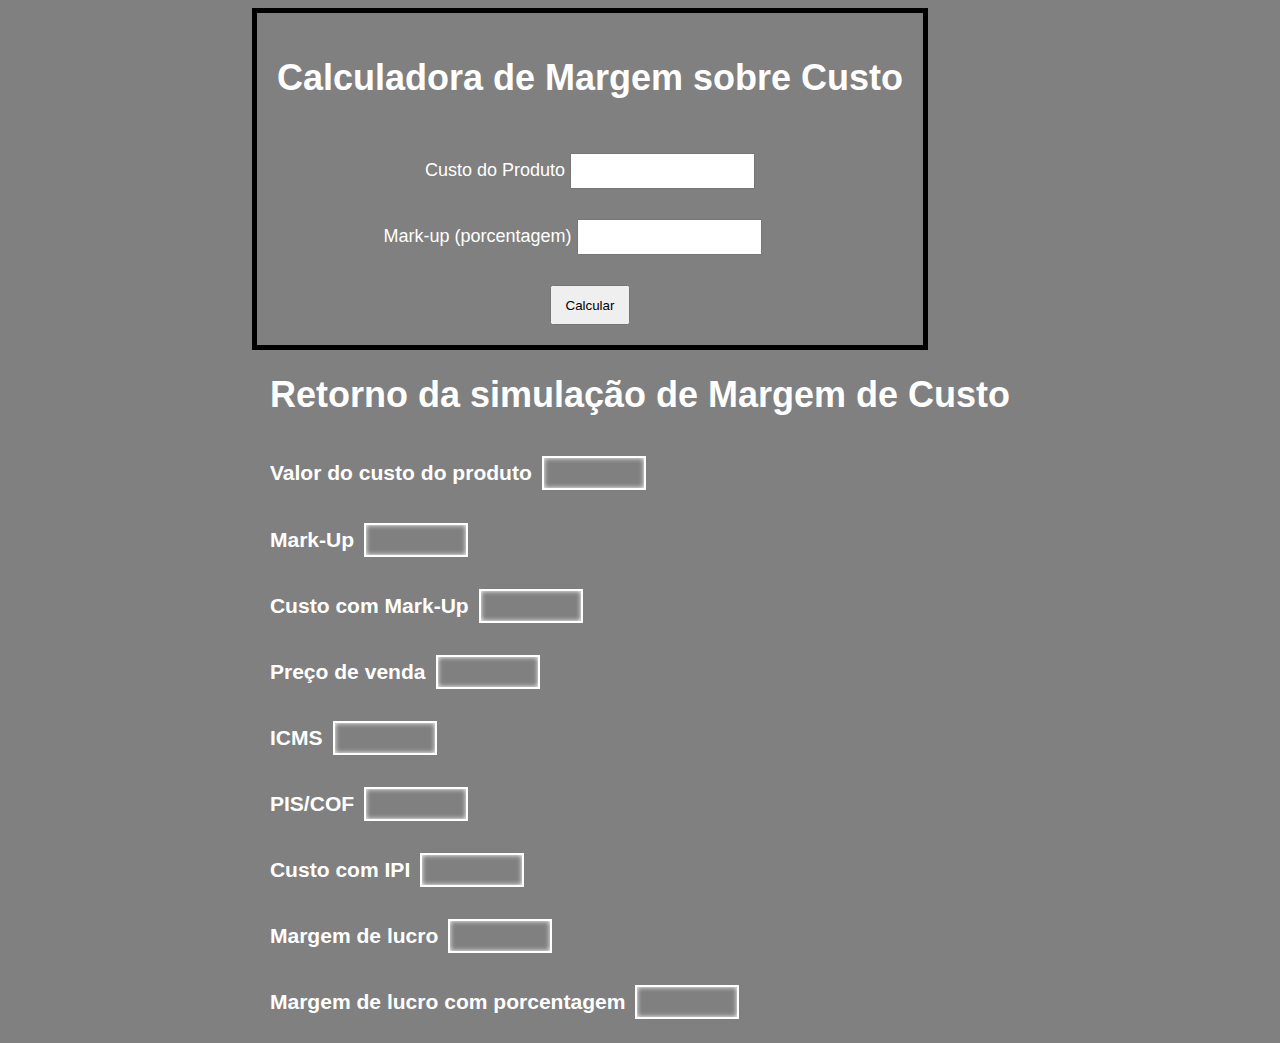
<file: Calculadora de margem sobre custo/index.html>
<!DOCTYPE html>
<html lang="pt-br">
<head>
    <meta charset="UTF-8">
    <meta name="viewport" content="width=device-width, initial-scale=1.0">
    <title>Calculo de margem sobre custo</title>
    <link rel="stylesheet" href="./css/style.css">
    <script src="./js/script.js"></script>
</head>
<body>
    <main class="container">
    <div class="geral">
        <h1>Calculadora de Margem sobre Custo</h1>
        <form class="dados">
            <div>
            <label>Custo do Produto</label>
            <input type="number"id="Custo">
            </div>
            <div class="mark">
            <label>Mark-up (porcentagem)</label>
            <input type="number" id="markup">
            </div>
            <button type="submit" onclick="calcular(event),custocommark(), venda(), icms(), piscof(), ipi(), lucro(), margemlucro()">Calcular</button>
        </form>
    </div>
    <div class="simulacao">
        <h1>Retorno da simulação de Margem de Custo</h1>
        <div class="dados-simulacao">
            <h3>Valor do custo do produto</h3>
            <span id="valor"></span>
        </div>
        <div class="dados-simulacao">
            <h3>Mark-Up</h3>
            <span id="mark"></span>
        </div>
        <div class="dados-simulacao">
            <h3>Custo com Mark-Up</h3>
            <span id="custo-mark"></span>
        </div>
        <div class="dados-simulacao">
            <h3>Preço de venda</h3>
            <span id="preco"></span>
        </div>
        <div class="dados-simulacao">
            <h3>ICMS</h3>
            <span id="icms"></span>
        </div>
        <div class="dados-simulacao">
            <h3>PIS/COF</h3>
            <span id="pis"></span>
        </div>
        <div class="dados-simulacao">
            <h3>Custo com IPI</h3>
            <span id="ipi"></span>
        </div>
        <div class="dados-simulacao">
            <h3>Margem de lucro</h3>
            <span id="margem"></span>
        </div>
        <div class="dados-simulacao">
            <h3>Margem de lucro com porcentagem</h3>
            <span id="margem-porcentagem"></span>
        </div>
    </div>
    </div>
    </main>
</body>
</html>
</file>
<file: Calculadora de margem sobre custo/css/style.css>
body{
    color: white;
    background-color: gray;
    font-family: 'Lucida Sans', 'Lucida Sans Regular', 'Lucida Grande', 'Lucida Sans Unicode', Geneva, Verdana, sans-serif;
    font-size:large;
}

.container{
    display: flex;
    align-items:center;
    justify-content: center;
    flex-direction: column;
}

.geral, .dados{
    display: flex;
    align-items:center;
    justify-content: center;
    flex-direction: column;
}

.geral{
    border:5px solid black;
    padding: 20px;
    margin-right: 100px;
}

.dados input, button {
    height: 30px;
    margin-top: 30px;
}
span{
    border: 2px solid white;
    width: 100px;
    height: 30px;
    margin: 16px 10px ;
    box-shadow: inset 0 0 5px;
    text-align: center;
}
button{
    height: 40px;
    width: 80px;
}

.mark{
    margin-right: 35px;
}

.dados-simulacao{
    display: flex;
}
</file>
